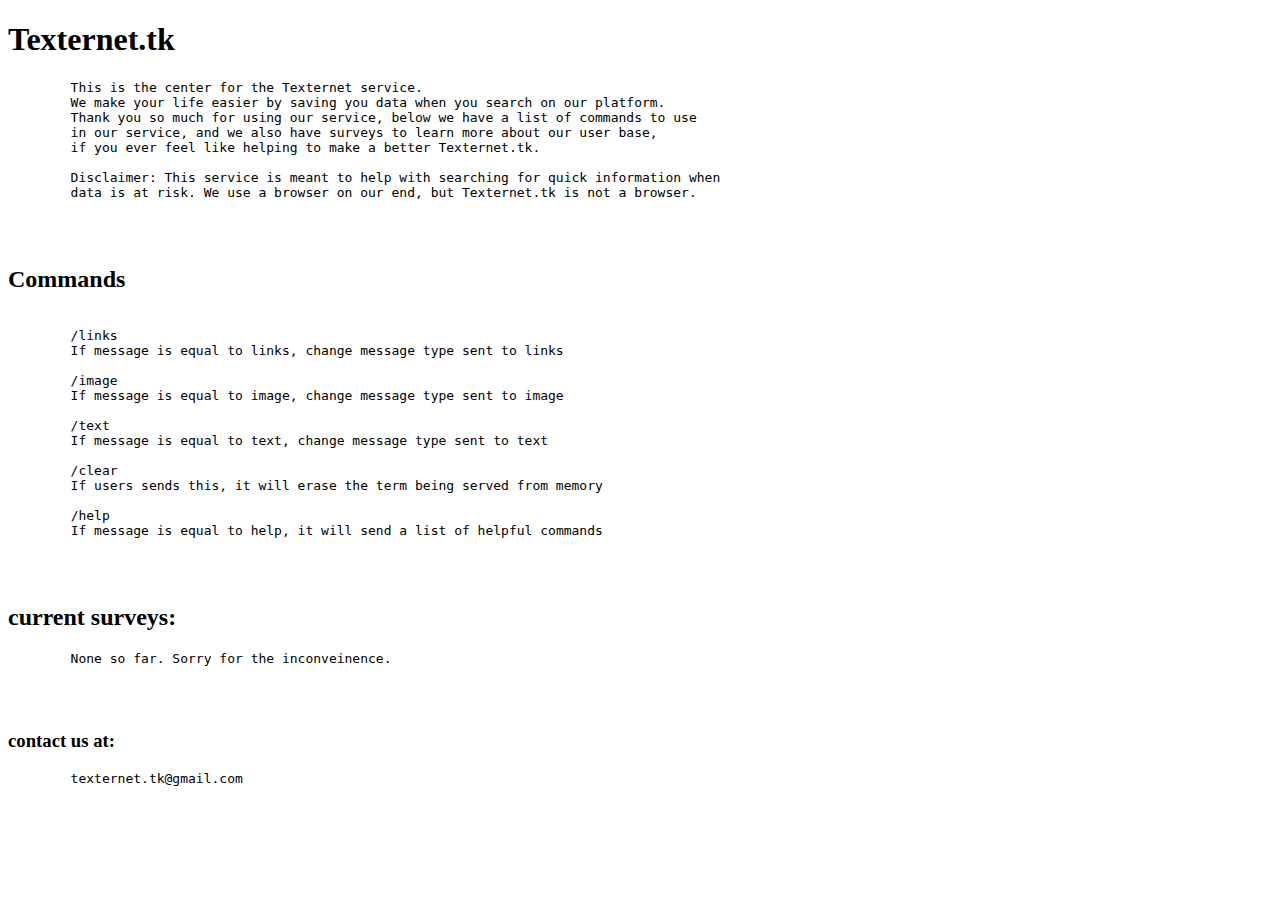
<file: Texternet/index.html>
<!DOCTYPE html>

<html>
  <title>Texternet.tk</title>

  <head>
    <meta http-equiv="Content-Type" content="text/html; charset=windows-1252">
    <link rel="shortcut icon" href="sonic.ico" type="image/x-icon">
  </head>

  <body>
    <h1>
      Texternet.tk
    </h1>
    <pre>
        This is the center for the Texternet service.
        We make your life easier by saving you data when you search on our platform.
        Thank you so much for using our service, below we have a list of commands to use
        in our service, and we also have surveys to learn more about our user base,
        if you ever feel like helping to make a better Texternet.tk.

        Disclaimer: This service is meant to help with searching for quick information when
        data is at risk. We use a browser on our end, but Texternet.tk is not a browser.
    </pre>
    <br>
    <h2>
      Commands
    </h2>
    <pre> 
        /links
        If message is equal to links, change message type sent to links

        /image
        If message is equal to image, change message type sent to image

        /text
        If message is equal to text, change message type sent to text

        /clear
        If users sends this, it will erase the term being served from memory
		
	/help
	If message is equal to help, it will send a list of helpful commands
    </pre>
    <br>
    <h2>
      current surveys:
    </h2>
    <pre>
        None so far. Sorry for the inconveinence.
    </pre>
    <br>
    <h3>
      contact us at:
    </h3>
    <pre>
        texternet.tk@gmail.com

    </pre>

  </body>
</html>
</file>
